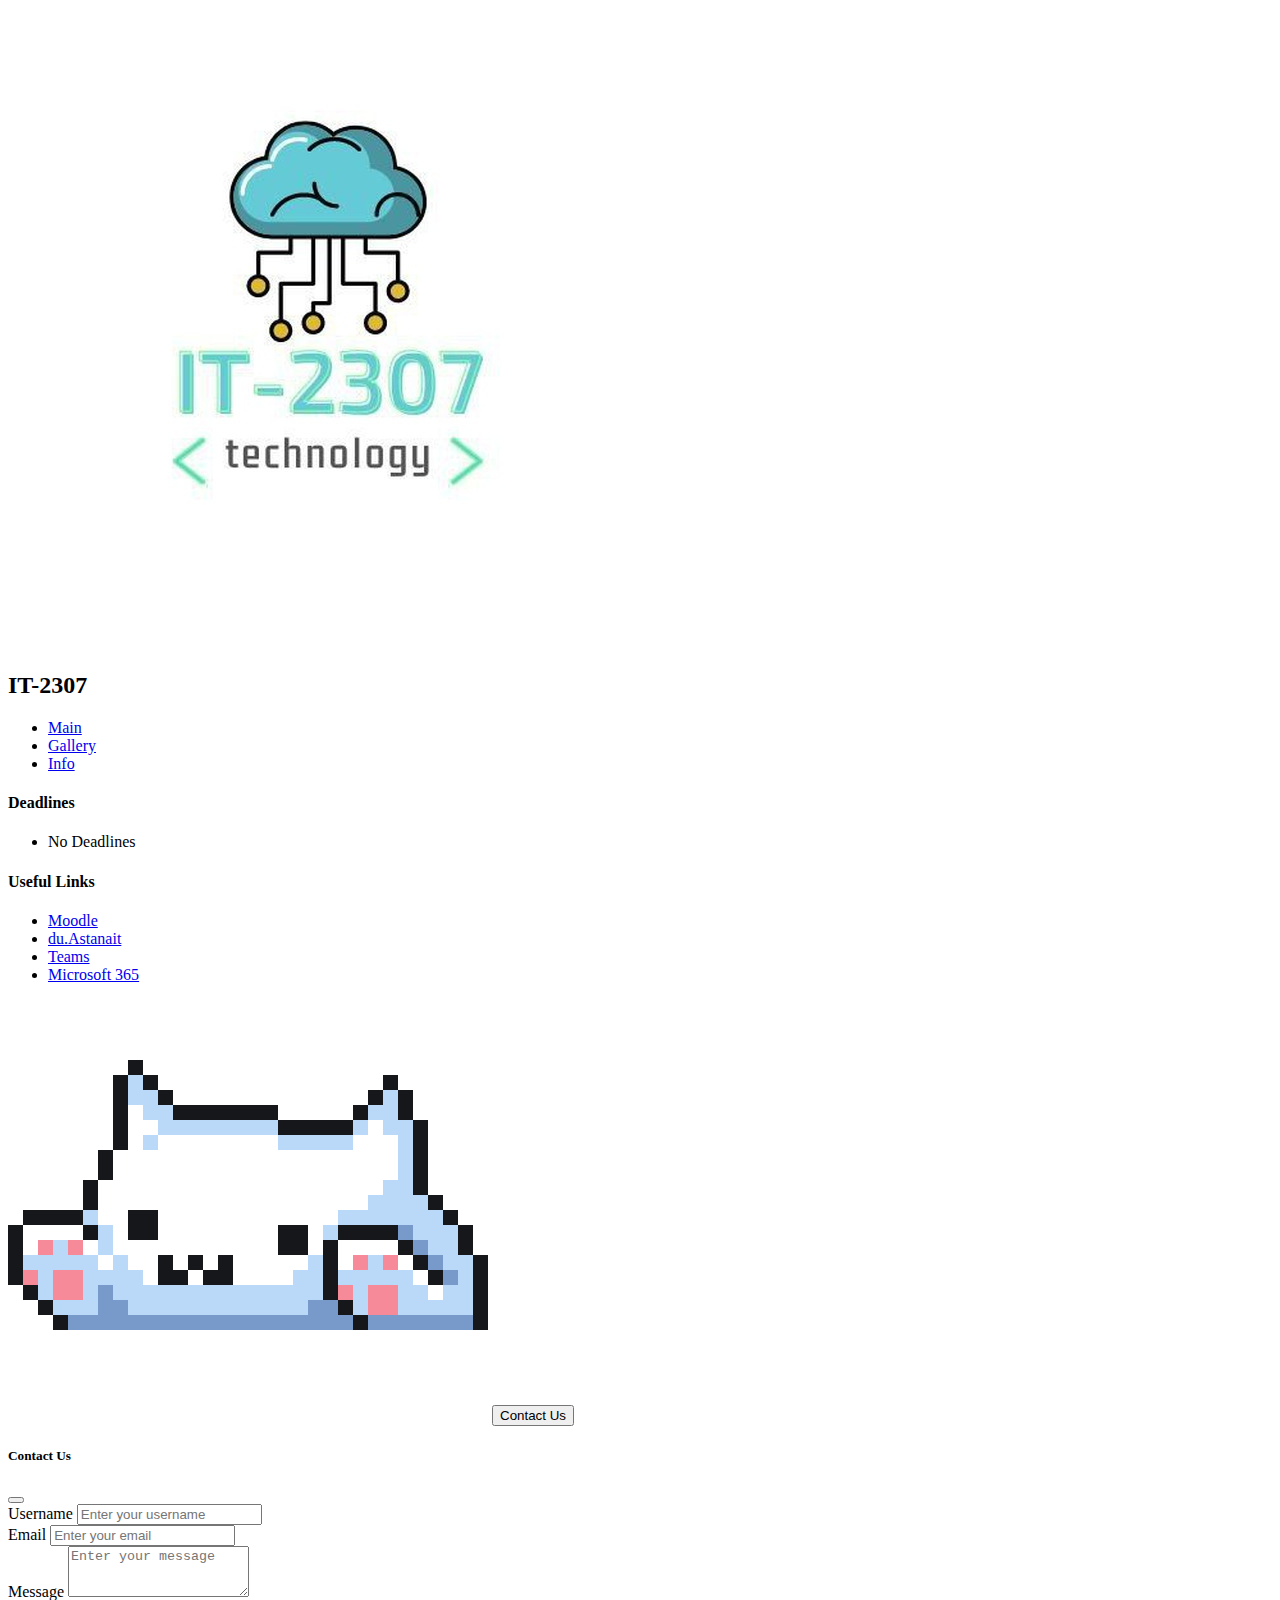
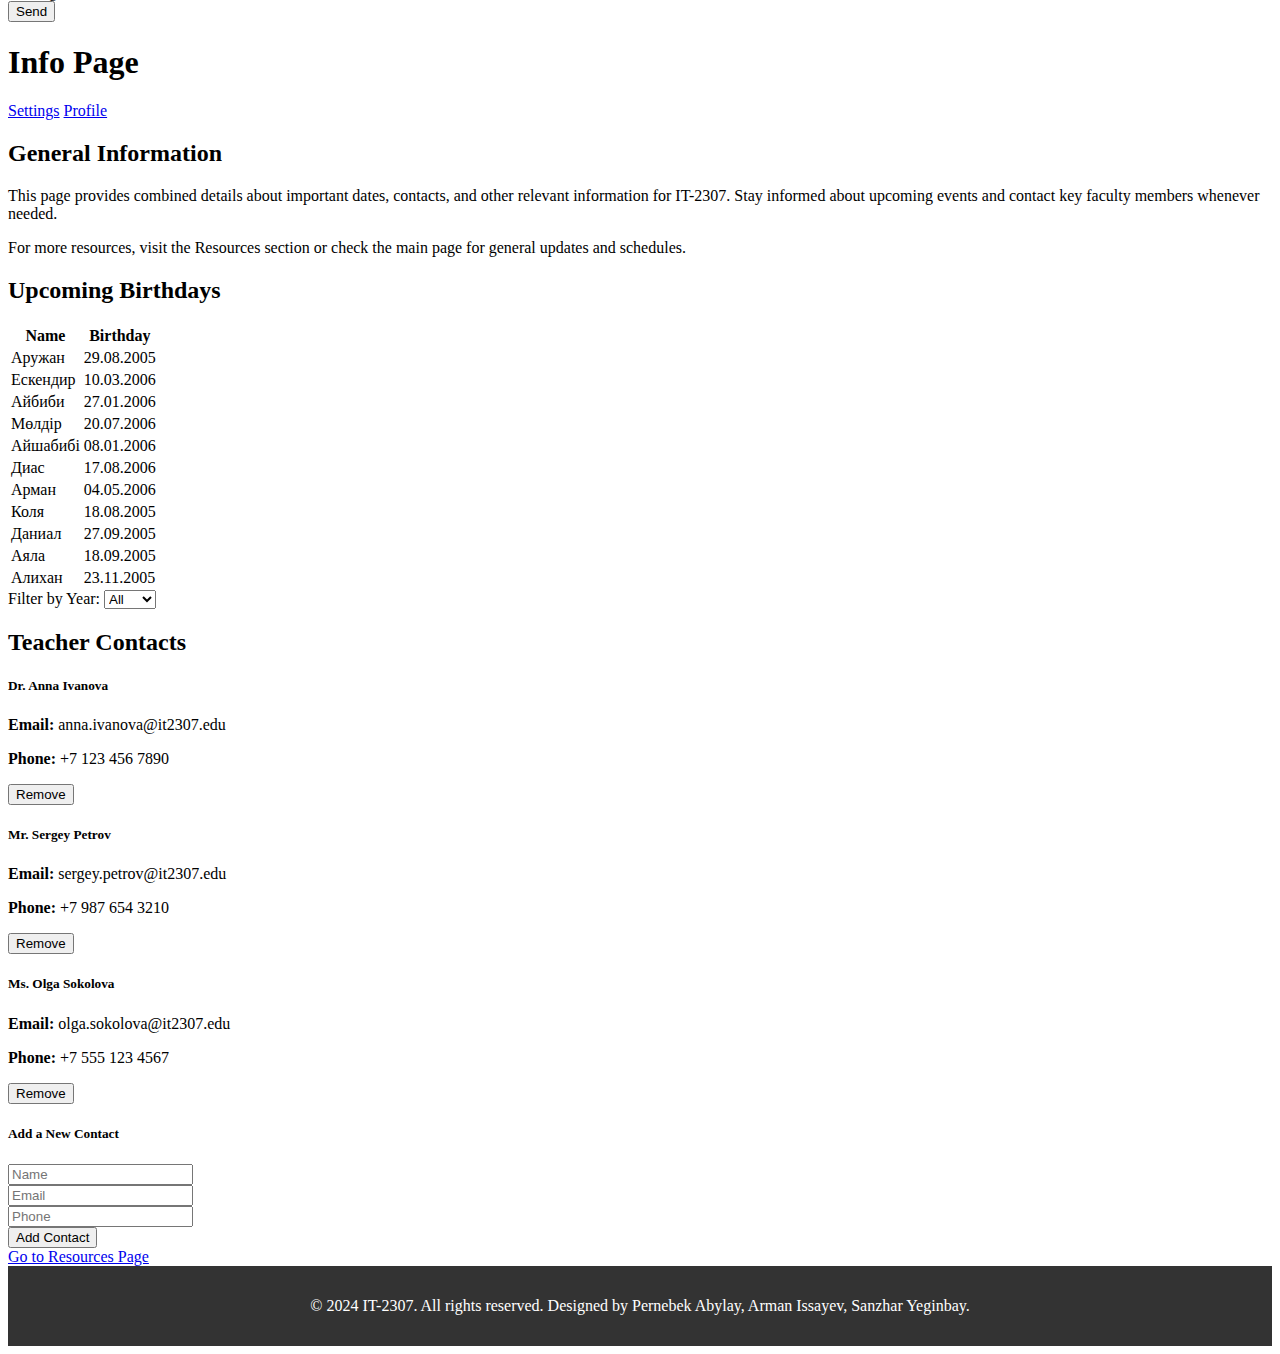
<file: info.html>
<!doctype html>
<html lang="ru">
  <head>
    <!-- Обязательные метатеги -->
    <meta charset="utf-8">
    <meta http-equiv="X-UA-Compatible" content="IE=edge">
    <meta name="viewport" content="width=device-width, initial-scale=1.0">

    <!-- Bootstrap CSS -->
    <link href="https://cdn.jsdelivr.net/npm/bootstrap@5.0.2/dist/css/bootstrap.min.css" rel="stylesheet" integrity="sha384-EVSTQN3/azprG1Anm3QDgpJLIm9Nao0Yz1ztcQTwFspd3yD65VohhpuuCOmLASjC" crossorigin="anonymous">

    <title>Info Page - IT-2307</title>
  </head>

  <body>
    <div class="container-fluid">
        <div class="row">
            <!-- Sidebar -->
            <nav class="col-md-2 bg-primary text-white sidebar p-3">
                <div class="text-center mb-3">
                    <img src="styles/images/it-2307_logo.jfif" alt="IT-2307 Logo" class="img-fluid">
                </div>
                <h2 class="text-center">IT-2307</h2>
                <ul class="nav flex-column mt-3">
                    <li class="nav-item mb-2">
                        <a href="index.html" class="nav-link text-white"><i class="bi bi-house"></i> Main</a>
                    </li>
                    <li class="nav-item mb-2">
                        <a href="gallery.html" class="nav-link text-white"><i class="bi bi-image"></i> Gallery</a>
                    </li>
                    <li class="nav-item mb-2">
                        <a href="info.html" class="nav-link text-white"><i class="bi bi-info-circle"></i> Info</a>
                    </li>
                </ul>
                <aside class="mt-4">
                    <div class="mb-4">
                        <h4 class="text-white border-bottom pb-2">Deadlines</h4>
                        <ul class="list-unstyled text-white">
                            <li>No Deadlines</li>
                            
                        </ul>
                    </div>
                    <div class="mb-4">
                        <h4 class="text-white border-bottom pb-2">Useful Links</h4>
                        <ul class="list-unstyled text-white">
                            <li><a href="https://moodle.astanait.edu.kz/" class="nav-link text-white">Moodle</a></li>
                            <li><a href="https://du.astanait.edu.kz/login" class="nav-link text-white">du.Astanait</a></li>
                            <li><a href="https://teams.microsoft.com/v2/" class="nav-link text-white">Teams</a></li>
                            <li><a href="https://www.office.com/apps/?auth=2" class="nav-link text-white">Microsoft 365</a></li>
                        </ul>
                    </div>
                    <div class="text-center mt-3">
                        <img src="styles/images/cute-cat-white.gif" alt="Cute Cat" class="img-fluid">
                        <button class="btn btn-outline-primary text-white bg-success mt-2" data-bs-toggle="modal" data-bs-target="#contactUsModal">Contact Us</button>

                    </div>
                </aside>
            </nav>

            <!-- Modal Structure -->
<div class="modal fade" id="contactUsModal" tabindex="-1" aria-labelledby="contactUsModalLabel" aria-hidden="true">
    <div class="modal-dialog">
      <div class="modal-content">
        <div class="modal-header">
          <h5 class="modal-title" id="contactUsModalLabel">Contact Us</h5>
          <button type="button" class="btn-close" data-bs-dismiss="modal" aria-label="Close"></button>
        </div>
        <div class="modal-body">
          <form>
            <div class="mb-3">
              <label for="username" class="form-label">Username</label>
              <input type="text" class="form-control" id="username" placeholder="Enter your username" required>
            </div>
            <div class="mb-3">
              <label for="email" class="form-label">Email</label>
              <input type="email" class="form-control" id="email" placeholder="Enter your email" required>
            </div>
            <div class="mb-3">
              <label for="message" class="form-label">Message</label>
              <textarea class="form-control" id="message" rows="3" placeholder="Enter your message" required></textarea>
            </div>
            <button type="submit" class="btn btn-primary">Send</button>
          </form>
        </div>
      </div>
    </div>
  </div>
  


            <!-- Main Content for Info Page -->
            <main class="col-md-10 ms-sm-auto px-4">
                <header class="d-flex justify-content-between align-items-center my-3">
                    <h1 class="display-5">Info Page</h1>
                    <div>
                        <a href="settings.html" class="btn btn-outline-dark me-2"><i class="bi bi-gear"></i> Settings</a>
                        <a href="profile.html" class="btn btn-outline-dark"><i class="bi bi-person"></i> Profile</a>
                    </div>
                </header>

                <!-- Additional Info Section -->
                <section class="mb-5">
                    <div class="card">
                        <div class="card-body">
                            <h2 class="card-title">General Information</h2>
                            <p>This page provides combined details about important dates, contacts, and other relevant information for IT-2307. Stay informed about upcoming events and contact key faculty members whenever needed.</p>
                            <p>For more resources, visit the Resources section or check the main page for general updates and schedules.</p>
                        </div>
                    </div>
                </section>
                
                <!-- Birthdays Section -->
                <section class="mb-5">
                    <div class="card">
                        <div class="card-body">
                            <h2 class="card-title">Upcoming Birthdays</h2>
                            <table class="table table-bordered">
                                <thead>
                                    <tr>
                                        <th>Name</th>
                                        <th>Birthday</th>
                                    </tr>
                                </thead>
                                <tbody id="birthday-table-body">
                                    <!-- Birthday rows will be dynamically inserted here -->
                                </tbody>
                            </table>
                            <label for="year-filter">Filter by Year:</label>
                            <select id="year-filter" class="form-select d-inline-block w-auto" onchange="applyFilter()">
                                <option value="all">All</option>
                                <option value="2005">2005</option>
                                <option value="2006">2006</option>
                            </select>
                        </div>
                    </div>
                </section>

                <!-- Teacher Contacts Section -->
                <section class="mb-5">
                    <div class="card">
                        <div class="card-body">
                            <h2 class="card-title">Teacher Contacts</h2>
                            <div class="row" id="contacts-container">
                                <!-- Contacts will be dynamically added here -->
                            </div>
                            <form id="add-contact-form" class="mt-3">
                                <h5>Add a New Contact</h5>
                                <div class="mb-2">
                                    <input type="text" id="contact-name" class="form-control" placeholder="Name" required>
                                </div>
                                <div class="mb-2">
                                    <input type="email" id="contact-email" class="form-control" placeholder="Email" required>
                                </div>
                                <div class="mb-2">
                                    <input type="text" id="contact-phone" class="form-control" placeholder="Phone" required>
                                </div>
                                <button type="submit" class="btn btn-success">Add Contact</button>
                            </form>
                        </div>
                    </div>
                </section>

                

                <!-- Resources Button Section -->
                <section class="text-center mb-5">
                    <a href="resources-page.html" class="btn btn-primary">Go to Resources Page</a>
                </section>
            </main>
        </div>
    </div>

    <footer style="background-color: #333; color: #fff; padding: 15px; text-align: center;">
        <div class="container">
            <p>&copy; 2024 IT-2307. All rights reserved. Designed by Pernebek Abylay, Arman Issayev, Sanzhar Yeginbay.</p>
        </div>
    </footer>
    

    <!-- Bootstrap JS -->
    <script src="https://cdn.jsdelivr.net/npm/bootstrap@5.0.2/dist/js/bootstrap.bundle.min.js" integrity="sha384-MrcW6ZMFYlzcLA8Nl+NtUVF0sA7MsXsP1UyJoMp4YLEuNSfAP+JcXn/tWtIaxVXM" crossorigin="anonymous"></script>
    <script>

       // Apply saved theme on page load
window.onload = function() {
    const theme = localStorage.getItem('theme') || 'light';
    if (theme === 'dark') {
        document.body.classList.add('bg-dark', 'text-white');
        document.querySelectorAll('.bg-white').forEach(el => el.classList.replace('bg-white', 'bg-dark'));
        document.querySelectorAll('.card-body').forEach(el => {
            el.style.color = '#fff'; // Change text to white
            el.style.backgroundColor = '#555'; // Change background to gray
        });
        document.querySelectorAll('table, th, td').forEach(el => {
            el.style.color = '#fff'; // Change table text to white
            el.style.backgroundColor = '#555'; // Change table background to gray
        });
        
        document.querySelectorAll('.btn-outline-dark, .btn-outline-light').forEach(btn => {
            btn.classList.remove('btn-outline-dark');
            btn.classList.add('btn-outline-light');
            btn.style.borderColor = '#fff'; // Change border color to white
            btn.style.color = '#fff'; // Change text color to white
        });
    }
};



        // Birthday data
        const birthdays = [
        { name: "Аружан", date: "29.08.2005" },
        { name: "Ескендир", date: "10.03.2006" },
        { name: "Айбиби", date: "27.01.2006" },
        { name: "Мөлдір", date: "20.07.2006" },
        { name: "Айшабибі", date: "08.01.2006" },
        { name: "Диас", date: "17.08.2006" },
        { name: "Арман", date: "04.05.2006" },
        { name: "Коля", date: "18.08.2005" },
        { name: "Даниал", date: "27.09.2005" },
        { name: "Аяла", date: "18.09.2005" },
        { name: "Алихан", date: "23.11.2005" }
    ];

        function populateBirthdays() {
            const tableBody = document.getElementById('birthday-table-body');
            birthdays.forEach(birthday => {
                const row = document.createElement('tr');
                row.innerHTML = `<td>${birthday.name}</td><td>${birthday.date}</td>`;
                tableBody.appendChild(row);
            });
        }

        function applyFilter() {
            const year = document.getElementById('year-filter').value;
            const tableBody = document.getElementById('birthday-table-body');
            tableBody.innerHTML = '';
            birthdays
                .filter(birthday => year === 'all' || birthday.date.includes(year))
                .forEach(birthday => {
                    const row = document.createElement('tr');
                    row.innerHTML = `<td>${birthday.name}</td><td>${birthday.date}</td>`;
                    tableBody.appendChild(row);
                });
        }

        // Teacher contacts data and functions
        let contacts = JSON.parse(localStorage.getItem('contacts')) || [
            { name: "Dr. Anna Ivanova", email: "anna.ivanova@it2307.edu", phone: "+7 123 456 7890" },
            { name: "Mr. Sergey Petrov", email: "sergey.petrov@it2307.edu", phone: "+7 987 654 3210" },
            { name: "Ms. Olga Sokolova", email: "olga.sokolova@it2307.edu", phone: "+7 555 123 4567" }
        ];

        function loadMoreContacts() {
            const container = document.getElementById('contacts-container');
            container.innerHTML = '';
            contacts.forEach((contact, index) => {
                const contactCard = document.createElement('div');
                contactCard.classList.add('col-md-6');
                contactCard.innerHTML = `
                    <div class="card mb-3">
                        <div class="card-body">
                            <h5 class="card-title">${contact.name}</h5>
                            <p class="card-text"><strong>Email:</strong> ${contact.email}</p>
                            <p class="card-text"><strong>Phone:</strong> ${contact.phone}</p>
                            <button class="btn btn-danger btn-sm" onclick="removeContact(${index})">Remove</button>
                        </div>
                    </div>`;
                container.appendChild(contactCard);
            });
        }

        function addContact(event) {
            event.preventDefault();
            const name = document.getElementById('contact-name').value;
            const email = document.getElementById('contact-email').value;
            const phone = document.getElementById('contact-phone').value;

            const newContact = { name, email, phone };
            contacts.push(newContact);
            localStorage.setItem('contacts', JSON.stringify(contacts));
            loadMoreContacts();
            document.getElementById('add-contact-form').reset();
        }

        function removeContact(index) {
            contacts.splice(index, 1);
            localStorage.setItem('contacts', JSON.stringify(contacts));
            loadMoreContacts();
        }

        function removeContacts() {
            contacts = [];
            localStorage.removeItem('contacts');
            loadMoreContacts();
        }

        document.getElementById('add-contact-form').addEventListener('submit', addContact);

        document.addEventListener('DOMContentLoaded', () => {
            populateBirthdays();
            loadMoreContacts();
        });
    </script>
  </body>
</html>
</file>
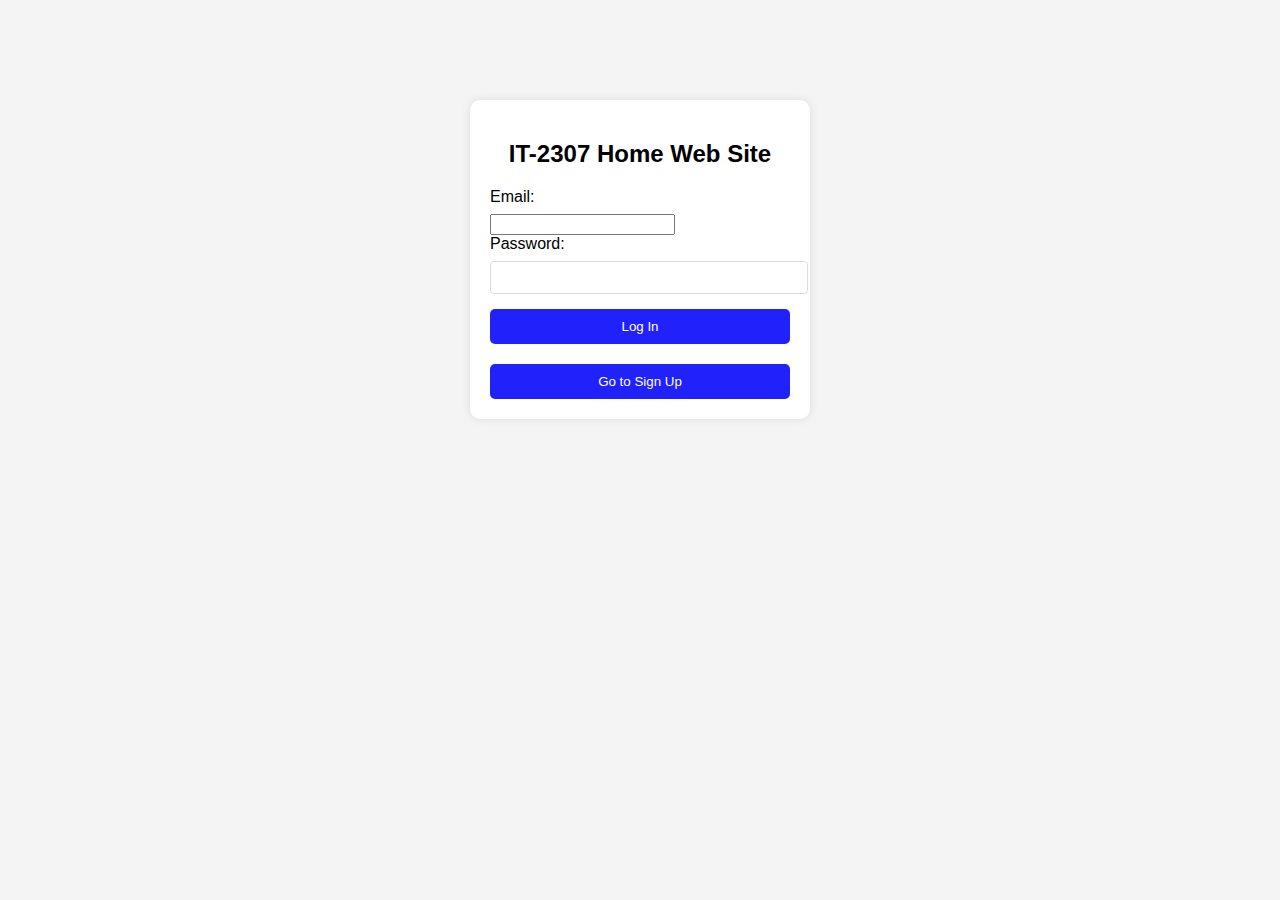
<file: login.html>
<!DOCTYPE html>
<html lang="en">
<head>
    <meta charset="UTF-8">
    <meta name="viewport" content="width=device-width, initial-scale=1.0">
    <title>Log In</title>
    <link rel="stylesheet" href="styles/login.css">
</head>
<body>

    <div class="login-container">
        <h2>IT-2307 Home Web Site</h2>
        <form id="loginForm">
            <label for="email">Email:</label>
            <input type="email" id="email" name="email" required>
            
            <label for="password">Password:</label>
            <input type="password" id="password" name="password" required>
            
            <button type="submit">Log In</button>
        </form>
        
        <div id="error-message" style="color: red;"></div>
        
        <button id="signupRedirect" style="margin-top: 10px;" onclick="window.location.href='signup.html'">Go to Sign Up</button>
    </div>

    <script src="styles/js/login.js"></script>

    <script>
        document.getElementById('loginForm').addEventListener('submit', function(event) {
            event.preventDefault();

            const email = document.getElementById('email').value;
            const password = document.getElementById('password').value;
            const storedData = JSON.parse(localStorage.getItem('profileData')) || {};

            if (storedData.email === email && storedData.password === password) {
                alert('Login successful!');
                window.location.href = 'index.html';
            } else {
                document.getElementById('error-message').textContent = 'Invalid email or password';
            }
        });
    </script>

</body>
</html>
</file>
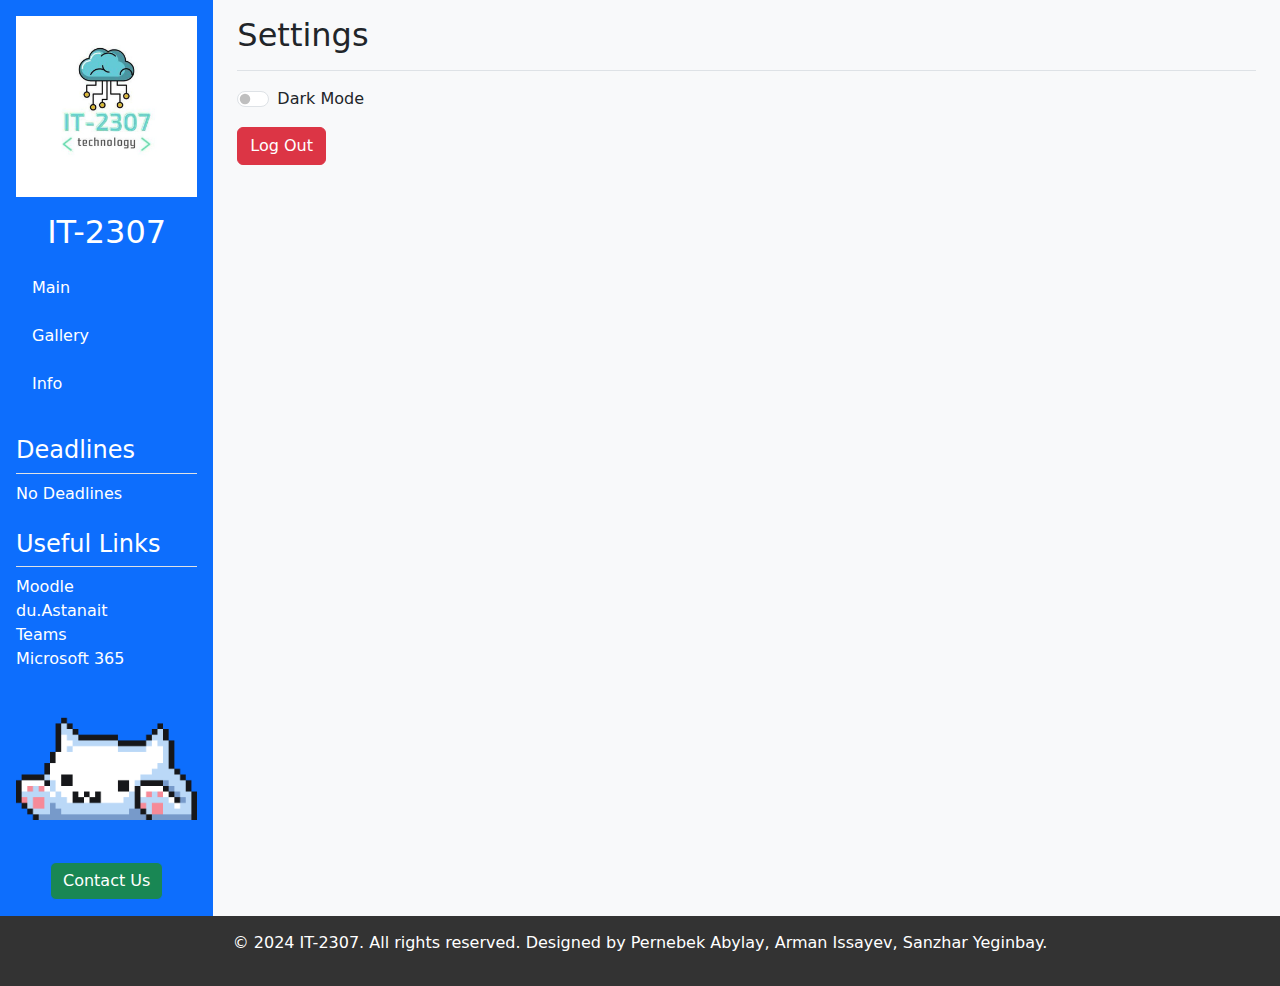
<file: settings.html>
<!doctype html>
<html lang="en">
<head>
    <meta charset="utf-8">
    <meta http-equiv="X-UA-Compatible" content="IE=edge">
    <meta name="viewport" content="width=device-width, initial-scale=1.0">
    <title>Settings</title>
    <link href="https://cdn.jsdelivr.net/npm/bootstrap@5.0.2/dist/css/bootstrap.min.css" rel="stylesheet">
    
</head>
<body class="bg-light">  
    <div class="container-fluid">
        <div class="row">
            <!-- Sidebar -->
            <nav class="col-md-2 bg-primary text-white sidebar p-3">
                <div class="text-center mb-3">
                    <img src="styles/images/it-2307_logo.jfif" alt="IT-2307 Logo" class="img-fluid">
                </div>
                <h2 class="text-center">IT-2307</h2>
                <ul class="nav flex-column mt-3">
                    <li class="nav-item mb-2">
                        <a href="index.html" class="nav-link text-white"><i class="bi bi-house"></i> Main</a>
                    </li>
                    <li class="nav-item mb-2">
                        <a href="gallery.html" class="nav-link text-white"><i class="bi bi-image"></i> Gallery</a>
                    </li>
                    <li class="nav-item mb-2">
                        <a href="info.html" class="nav-link text-white"><i class="bi bi-info-circle"></i> Info</a>
                    </li>
                </ul>
                <aside class="mt-4">
                    <div class="mb-4">
                        <h4 class="text-white border-bottom pb-2">Deadlines</h4>
                        <ul class="list-unstyled text-white">
                            <li>No Deadlines</li>
                            
                        </ul>
                    </div>
                    <div class="mb-4">
                        <h4 class="text-white border-bottom pb-2">Useful Links</h4>
                        <ul class="list-unstyled text-white">
                            <li><a href="https://moodle.astanait.edu.kz/" class="nav-link text-white">Moodle</a></li>
                            <li><a href="https://du.astanait.edu.kz/login" class="nav-link text-white">du.Astanait</a></li>
                            <li><a href="https://teams.microsoft.com/v2/" class="nav-link text-white">Teams</a></li>
                            <li><a href="https://www.office.com/apps/?auth=2" class="nav-link text-white">Microsoft 365</a></li>
                        </ul>
                    </div>
                    <div class="text-center mt-3">
                        <img src="styles/images/cute-cat-white.gif" alt="Cute Cat" class="img-fluid">
                        <button class="btn btn-outline-primary text-white bg-success mt-2" data-bs-toggle="modal" data-bs-target="#contactUsModal">Contact Us</button>

                    </div>
                </aside>
            </nav>

            <!-- Modal Structure -->
<div class="modal fade" id="contactUsModal" tabindex="-1" aria-labelledby="contactUsModalLabel" aria-hidden="true">
    <div class="modal-dialog">
      <div class="modal-content">
        <div class="modal-header">
          <h5 class="modal-title" id="contactUsModalLabel">Contact Us</h5>
          <button type="button" class="btn-close" data-bs-dismiss="modal" aria-label="Close"></button>
        </div>
        <div class="modal-body">
          <form>
            <div class="mb-3">
              <label for="username" class="form-label">Username</label>
              <input type="text" class="form-control" id="username" placeholder="Enter your username" required>
            </div>
            <div class="mb-3">
              <label for="email" class="form-label">Email</label>
              <input type="email" class="form-control" id="email" placeholder="Enter your email" required>
            </div>
            <div class="mb-3">
              <label for="message" class="form-label">Message</label>
              <textarea class="form-control" id="message" rows="3" placeholder="Enter your message" required></textarea>
            </div>
            <button type="submit" class="btn btn-primary">Send</button>
          </form>
        </div>
      </div>
    </div>
  </div>
  


            <!-- Main Content -->
            <main class="col-md-9 ms-sm-auto col-lg-10 px-md-4">
                <div class="d-flex justify-content-between flex-wrap flex-md-nowrap align-items-center pt-3 pb-2 mb-3 border-bottom">
                    <h1 class="h2">Settings</h1>
                </div>
                <div class="form-check form-switch mb-3">
                    <input class="form-check-input" type="checkbox" id="themeSwitch">
                    <label class="form-check-label" for="themeSwitch">Dark Mode</label>
                </div>

                <div class="d-flex justify-content-start mt-3">
                    <button id="logoutButton" class="btn btn-danger">Log Out</button>
                </div>
            </main>
        </div>
    </div>

    <footer style="background-color: #333; color: #fff; padding: 15px; text-align: center;">
        <div class="container">
            <p>&copy; 2024 IT-2307. All rights reserved. Designed by Pernebek Abylay, Arman Issayev, Sanzhar Yeginbay.</p>
        </div>
    </footer>
    

    
    <script>
        const themeSwitch = document.getElementById('themeSwitch');

        function applyTheme(theme) {
            if (theme === 'dark') {
                document.body.classList.add('bg-dark', 'text-white');
                document.querySelectorAll('.bg-white').forEach(el => el.classList.replace('bg-white', 'bg-dark'));
            } else {
                document.body.classList.remove('bg-dark', 'text-white');
                document.querySelectorAll('.bg-dark').forEach(el => el.classList.replace('bg-dark', 'bg-white'));
            }
        }

        themeSwitch.addEventListener('change', function() {
            const theme = themeSwitch.checked ? 'dark' : 'light';
            localStorage.setItem('theme', theme);
            applyTheme(theme);

            // Broadcast theme change to other pages
            localStorage.setItem('themeChanged', Date.now());
        });

        // Load theme preference on page load
        window.onload = function() {
            const theme = localStorage.getItem('theme') || 'light';
            applyTheme(theme);
            themeSwitch.checked = theme === 'dark';
        };

        // Listen for theme change on other tabs/windows
        window.addEventListener('storage', function(event) {
            if (event.key === 'themeChanged') {
                const theme = localStorage.getItem('theme');
                applyTheme(theme);
                themeSwitch.checked = theme === 'dark';
            }
        });


        document.getElementById('logoutButton').addEventListener('click', function() {
        localStorage.clear();
        alert('You have been logged out.');
        window.location.href = 'login.html';
        });
    </script>
</body>
</html>
</file>
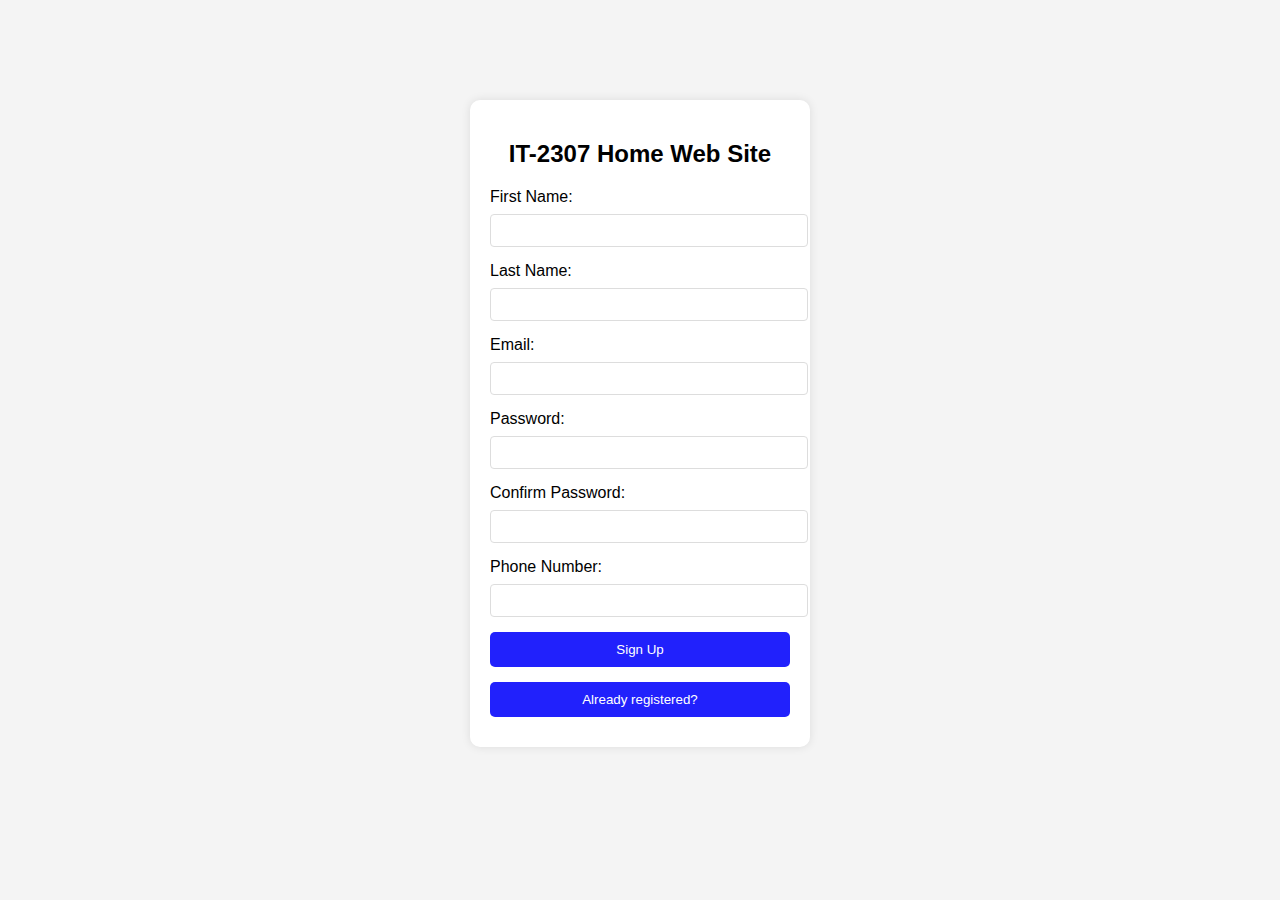
<file: signup.html>
<!DOCTYPE html>
<html lang="en">
<head>
    <meta charset="UTF-8">
    <meta name="viewport" content="width=device-width, initial-scale=1.0">
    <title>Sign Up</title>
    <link rel="stylesheet" href="styles/signup.css">
</head>
<body>

    <div class="signup-container">
        <h2>IT-2307 Home Web Site</h2>
        <form id="signupForm">
            <label for="firstName">First Name:</label>
            <input type="text" id="firstName" name="firstName" required>
            
            <label for="lastName">Last Name:</label>
            <input type="text" id="lastName" name="lastName" required>

            <label for="email">Email:</label>
            <input type="email" id="email" name="email" required>
            
            <label for="password">Password:</label>
            <input type="password" id="password" name="password" required>
            
            <label for="confirmPassword">Confirm Password:</label>
            <input type="password" id="confirmPassword" name="confirmPassword" required>

            <label for="phoneNumber">Phone Number:</label>
            <input type="text" id="phoneNumber" name="phoneNumber" required>
        
            <button type="submit">Sign Up</button>
        </form>
        
        <button id="loginRedirect" style="margin-top: 15px;" onclick="window.location.href='login.html'">Already registered?</button>
        
        <div id="error-message" style="color: red;"></div>
    </div>

    <script src="styles/js/signup.js"></script>

    <script>
        document.getElementById('signupForm').addEventListener('submit', function(event) {
            event.preventDefault();
            
            const firstName = document.getElementById('firstName').value;
            const lastName = document.getElementById('lastName').value;
            const email = document.getElementById('email').value;
            const password = document.getElementById('password').value;
            const confirmPassword = document.getElementById('confirmPassword').value;
            const phoneNumber = document.getElementById('phoneNumber').value;

            if (password !== confirmPassword) {
                document.getElementById('error-message').textContent = 'Passwords do not match';
                return;
            }
            
            const userData = {
                firstName: firstName,
                lastName: lastName,
                email: email,
                password: password,
                phoneNumber: phoneNumber
            };
            
            localStorage.setItem('profileData', JSON.stringify(userData));
            alert('Registration successful! Data saved to profile.');
            window.location.href = 'login.html';
        });
    </script>

</body>
</html>
</file>
<file: styles/login.css>
body {
    font-family: Arial, sans-serif;
    background-color: #f4f4f4;
}

.login-container {
    width: 300px;
    margin: 100px auto;
    padding: 20px;
    background-color: white;
    box-shadow: 0px 0px 10px rgba(0,0,0,0.1);
    border-radius: 10px;
}

h2 {
    text-align: center;
}

label {
    display: block;
    margin-bottom: 8px;
}

input[type="text"], input[type="password"] {
    width: 100%;
    padding: 8px;
    margin-bottom: 15px;
    border: 1px solid #ddd;
    border-radius: 4px;
}

button {
    width: 100%;
    padding: 10px;
    background-color:rgb(33, 33, 252 );
    color: white;
    border: none;
    border-radius: 5px;
    cursor: pointer;
}

button:hover {
    transform: scale(1.02);
}

#error-message {
    color: red;
    margin-top: 10px;
    text-align: center;
}


/* body {
    margin: 0;
    font-family: var(--bs-body-font-family);
    font-size: var(--bs-body-font-size);
    font-weight: var(--bs-body-font-weight);
    line-height: var(--bs-body-line-height);
    color: var(--bs-body-color);
    text-align: var(--bs-body-text-align);
    background-color: var(--bs-body-bg);
    -webkit-text-size-adjust: 100%;
    -webkit-tap-highlight-color: transparent;
}


.container{
    max-width: 1320px;
}

.box{
    display: flex;
    justify-content:center;
} */
</file>
<file: styles/signup.css>
body {
    font-family: Arial, sans-serif;
    background-color: #f4f4f4;
}

.signup-container {
    width: 300px;
    margin: 100px auto;
    padding: 20px;
    background-color: white;
    box-shadow: 0px 0px 10px rgba(0,0,0,0.1);
    border-radius: 10px;
}

h2 {
    text-align: center;
}

label {
    display: block;
    margin-bottom: 8px;
}

input[type="text"], input[type="email"], input[type="password"] {
    width: 100%;
    padding: 8px;
    margin-bottom: 15px;
    border: 1px solid #ddd;
    border-radius: 4px;
}

button {
    width: 100%;
    padding: 10px;
    background-color:rgb(33, 33, 252 );
    color: white;
    border: none;
    border-radius: 5px;
    cursor: pointer;
}

button:hover {
    transform: scale(1.02);
}

#error-message {
    color: red;
    margin-top: 10px;
    text-align: center;
}
</file>
